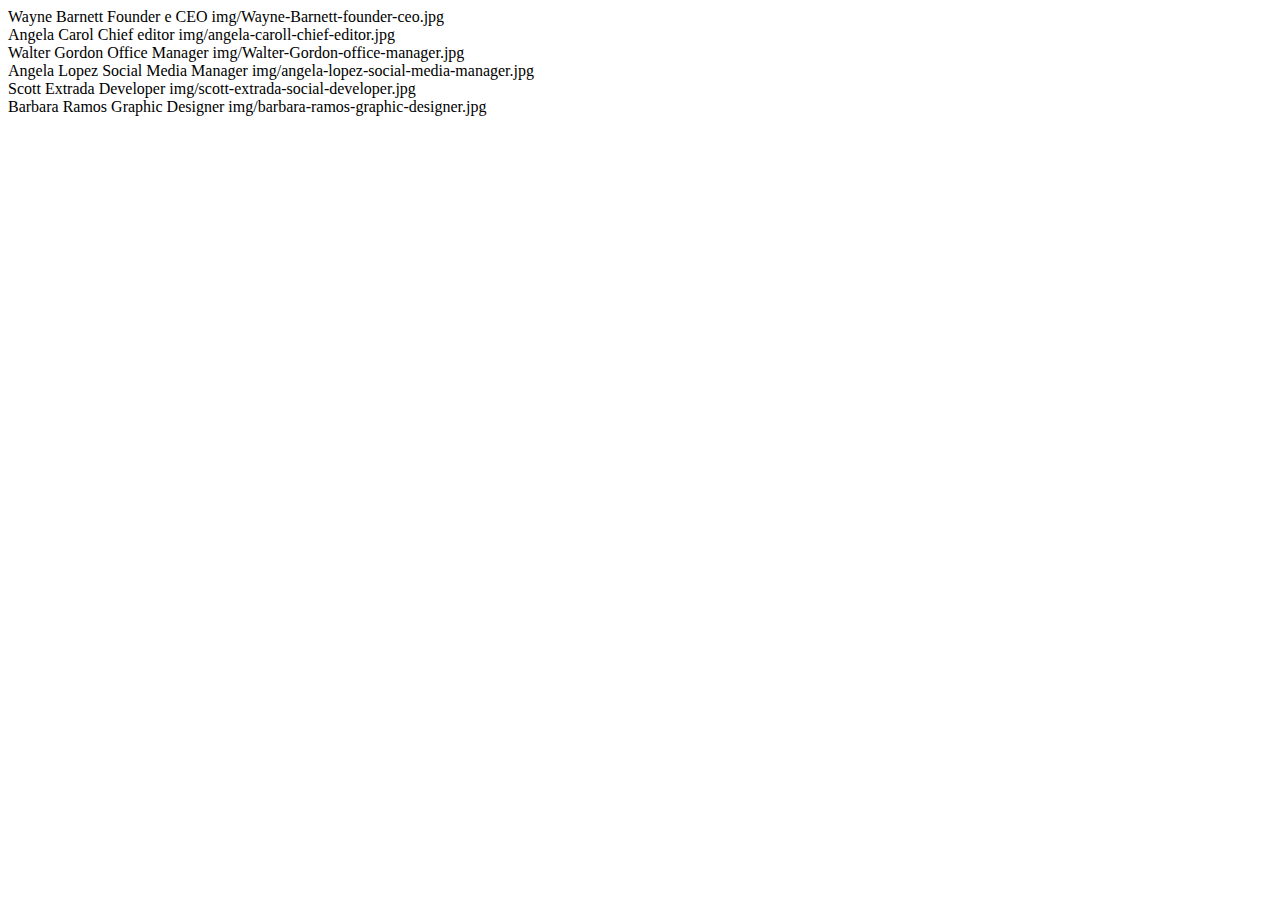
<file: index.html>
<!DOCTYPE html>
<html lang="en">
<head>
    <meta charset="UTF-8">
    <meta http-equiv="X-UA-Compatible" content="IE=edge">
    <meta name="viewport" content="width=device-width, initial-scale=1.0">
    <title>Our team</title>
</head>
<body>

    <main id="team">
    
    </main>



    <script src="js/main.js"></script>
    
</body>
</html>
</file>
